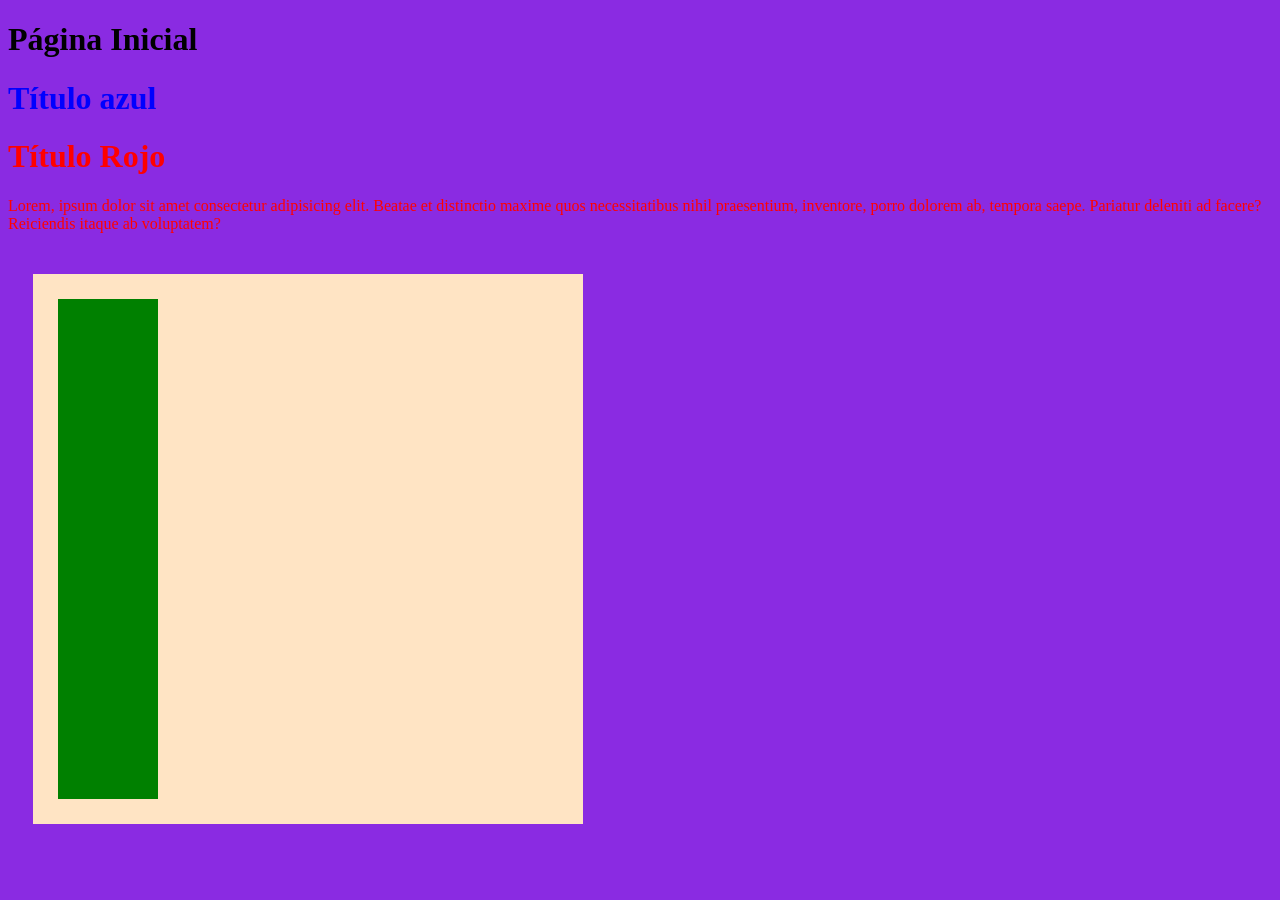
<file: vistas/index.html>
<!DOCTYPE html>
<html lang="en">

<head>
    <meta charset="UTF-8">
    <meta name="viewport" content="width=device-width, initial-scale=1.0">
    <title>Página Inicial</title>

    <link rel="stylesheet" href="../css/index.css">
</head>

<body class="fondoMorado">
    <h1>Página Inicial</h1>

    <h1 id="tituloAzul">Título azul</h1>

    <h1 class="tituloRojo">Título Rojo</h1>

    <p class="tituloRojo">Lorem, ipsum dolor sit amet consectetur adipisicing elit. Beatae et distinctio maxime quos
        necessitatibus nihil praesentium, inventore, porro dolorem ab, tempora saepe. Pariatur deleniti ad facere?
        Reiciendis itaque ab voluptatem?</p>

        <div class="divExterno">
            <div class="divInterno"></div>
            <div class="divInterno"></div>
        </div>
</body>

</html>
</file>
<file: css/index.css>
#tituloAzul{
    color: blue;
}

.tituloRojo{
    color: red;
}

.fondoMorado{
    background-color: blueviolet;
}

.divExterno{
    width: 500px;
    height: 500px;
    background-color: bisque;
    margin: 25px;
    padding: 25px;
    display: inline-flex;
}

.divInterno{
    background-color: green;
    padding: 25px;
}
</file>
